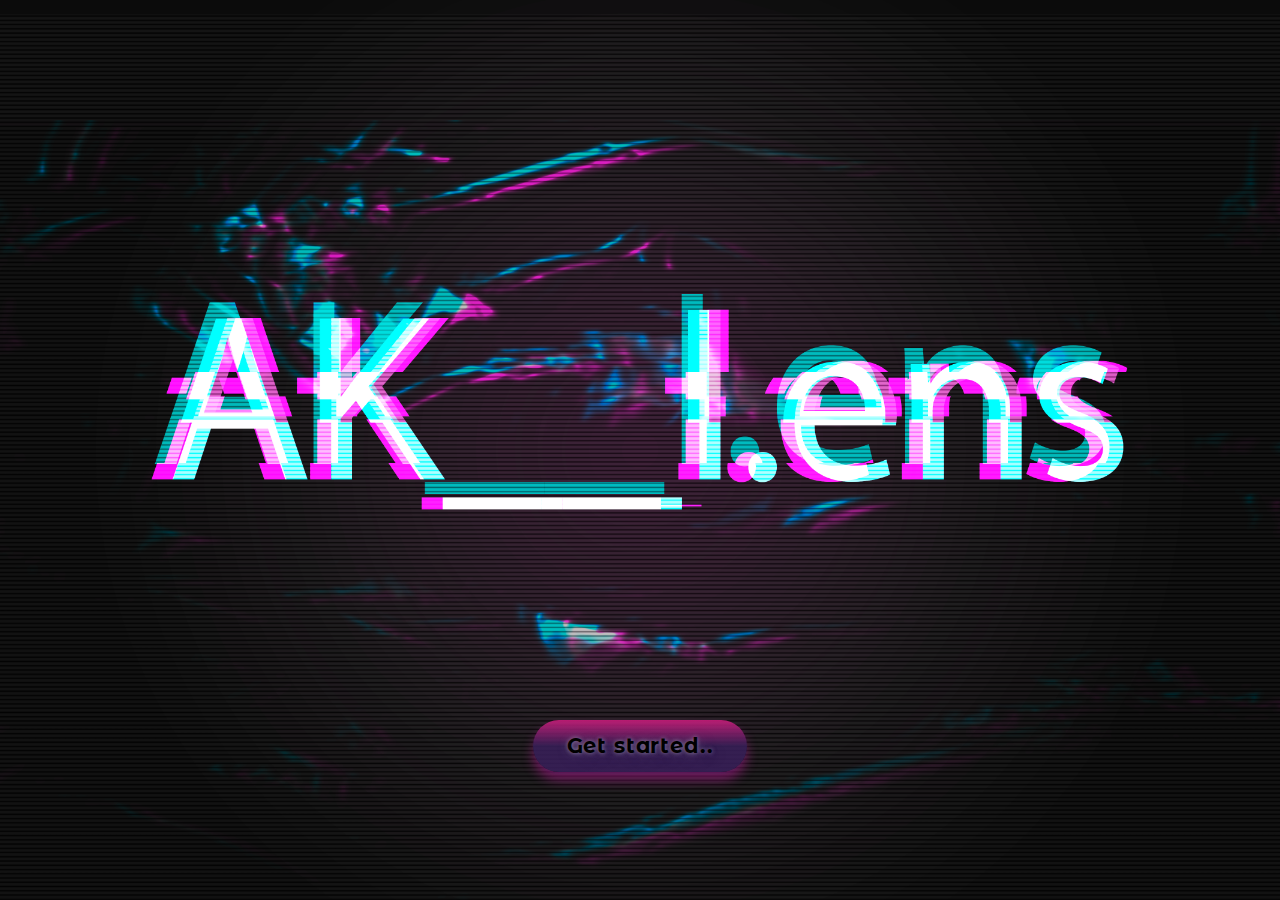
<file: start.html>
<!DOCTYPE html>
<html>
  <head>
    <meta name="viewport" content="width=device-width, initial-scale=1" />
    <link rel="stylesheet" href="style.css" />
  </head>
  <body>
    <div class="bg">
        <button  class="button-72"  ><a href="index.html">Get started..</a></button>

    </div>
  </body>
</html>
</file>
<file: style.css>
@import url("https://fonts.googleapis.com/css2?family=Playfair+Display:ital@1&display=swap");
@import url('https://fonts.googleapis.com/css2?family=Montserrat:ital,wght@1,200&family=Playfair+Display:ital@1&display=swap');
@import url('https://fonts.googleapis.com/css2?family=Montserrat+Alternates:wght@200&family=Playfair+Display:ital@1&display=swap');
* {
  padding: 0;
  margin: 0;
  font-family: 'Montserrat Alternates', sans-serif;
  /* box-sizing: border-box */
  text-align: center;
}

body{
  background-image: url("light-grey-terrazzo.png");
}
a {
  text-decoration: none;
  color: black;
}

ul {
  list-style: none;
  padding-top: 3vw;
}

li {
  display: inline;
  padding: 0 2vw 0 1vw;
}


/* ---------------------------------Nav Bar -------------------------*/
.nav_bar {
  text-transform: uppercase;
  display: flex;
  justify-content: space-between;
  /* background-color: #FFFFFF; */
  min-height: 5vw;
  color: black;
  font-size: 1.5vw;
  margin-bottom: 3vw;
  border-bottom: 0.3vw solid red;
}
.logo {
    padding-left: 3vw;
  }
  #ak {
    font-size: 5vw;
  }

.nav-bar-shadow{
  text-shadow: 1px 1px 2px #170055, 0 0 1em #170055, 0 0 0.2em #170055;
  color:#AE00FB;
}


/* ------------------------------------------Intro Image----------------------------------- */
.intro-image{
  background-color: rgb(0, 0, 0);
  background-image: url("Quotefancy-16703-3840x2160.jpg");
  min-height: 40vw;
  background-size: auto 40vw ;
  background-repeat: no-repeat;
  background-position: center;
  /* opacity: 80%; */
  margin-bottom: 3vw;
  /* border:2px solid red; */
}
/* ---------------------------------------About Me------------------------------------------- */
.profile-img{
  min-height: 20vw;
  background-image: url("profile2.jpg");
  background-size: auto 20vw;
  background-repeat: no-repeat;
  clip-path: circle();
  background-position: center;
  margin-bottom: 3vw;
}

.aboutme-txt{
  margin-left: 25%;
  width: 50vw;
  /* border: 5px solid green; */
  line-height: 5vw;
  word-spacing: 1vw;
  text-align: center;
  font-weight: bold;
  color:#391F5B
}

#aboutme{
  padding-bottom: 2vw;
  text-shadow: 1px 1px 2px #170055, 0 0 1em #170055, 0 0 0.2em #170055;
  font-size: 4vw;
  color:#AE00FB;
}


/* -----------------------------Image Gallery ------------------- */
.image-container{
  display: flex;
  flex-direction: column;
  align-items: center;
}

.image-gallery{
  margin-top: 3vw;
  width: 50%;
}

#posts {
  font-size: 4vw;
  color: #AE00FB;
}








/* ------------------------------------------Starting Page-------------------------------------- */

body,
html {
  height: 100%;
  margin: 0;
}
.bg {
  display: flex;
  flex-direction: column;
  justify-content: flex-end;
  align-items: center;
  /* The image used */
  background-image: url("Glitch_Text_Effect.png");

  /* Full height */
  height: 100%;

  /* Center and scale the image nicely */
  background-position: center;
  background-repeat: no-repeat;
  background-size: cover;
  color: #fff;
}



.button-72 {
    align-items: center;
    background-color: initial;
    background-image: linear-gradient(rgba(214, 30, 131, 0.84), rgba(57, 31, 91, .84) 50%);
    border-radius: 42px;
    border-width: 0;
    box-shadow: rgba(57, 31, 91, 0.24) 0 2px 2px,rgba(238, 30, 193, 0.4) 0 8px 12px;
    color: #FFFFFF;
    cursor: pointer;
    display: flex;
    font-family: Quicksand,sans-serif;
    font-size: 18px;
    font-weight: 700;
    justify-content: center;
    letter-spacing: .04em;
    line-height: 16px;
    margin: 0;
    padding: 18px 18px;
    text-align: center;
    text-decoration: none;
    text-shadow: rgba(255, 255, 255, 0.4) 0 0 4px,rgba(255, 255, 255, 0.2) 0 0 12px,rgba(57, 31, 91, 0.6) 1px 1px 4px,rgba(57, 31, 91, 0.32) 4px 4px 16px;
    user-select: none;
    -webkit-user-select: none;
    touch-action: manipulation;
    vertical-align: baseline;
    margin-bottom: 10vw;
  }

  .button-72:hover {
    background-image: linear-gradient(#bd0fa0, #391F5B 50%);
  }
  @media (min-width: 768px) {
    .button-72 {
      font-size: 21px;
      padding: 18px 34px;
    }
  }
</file>
